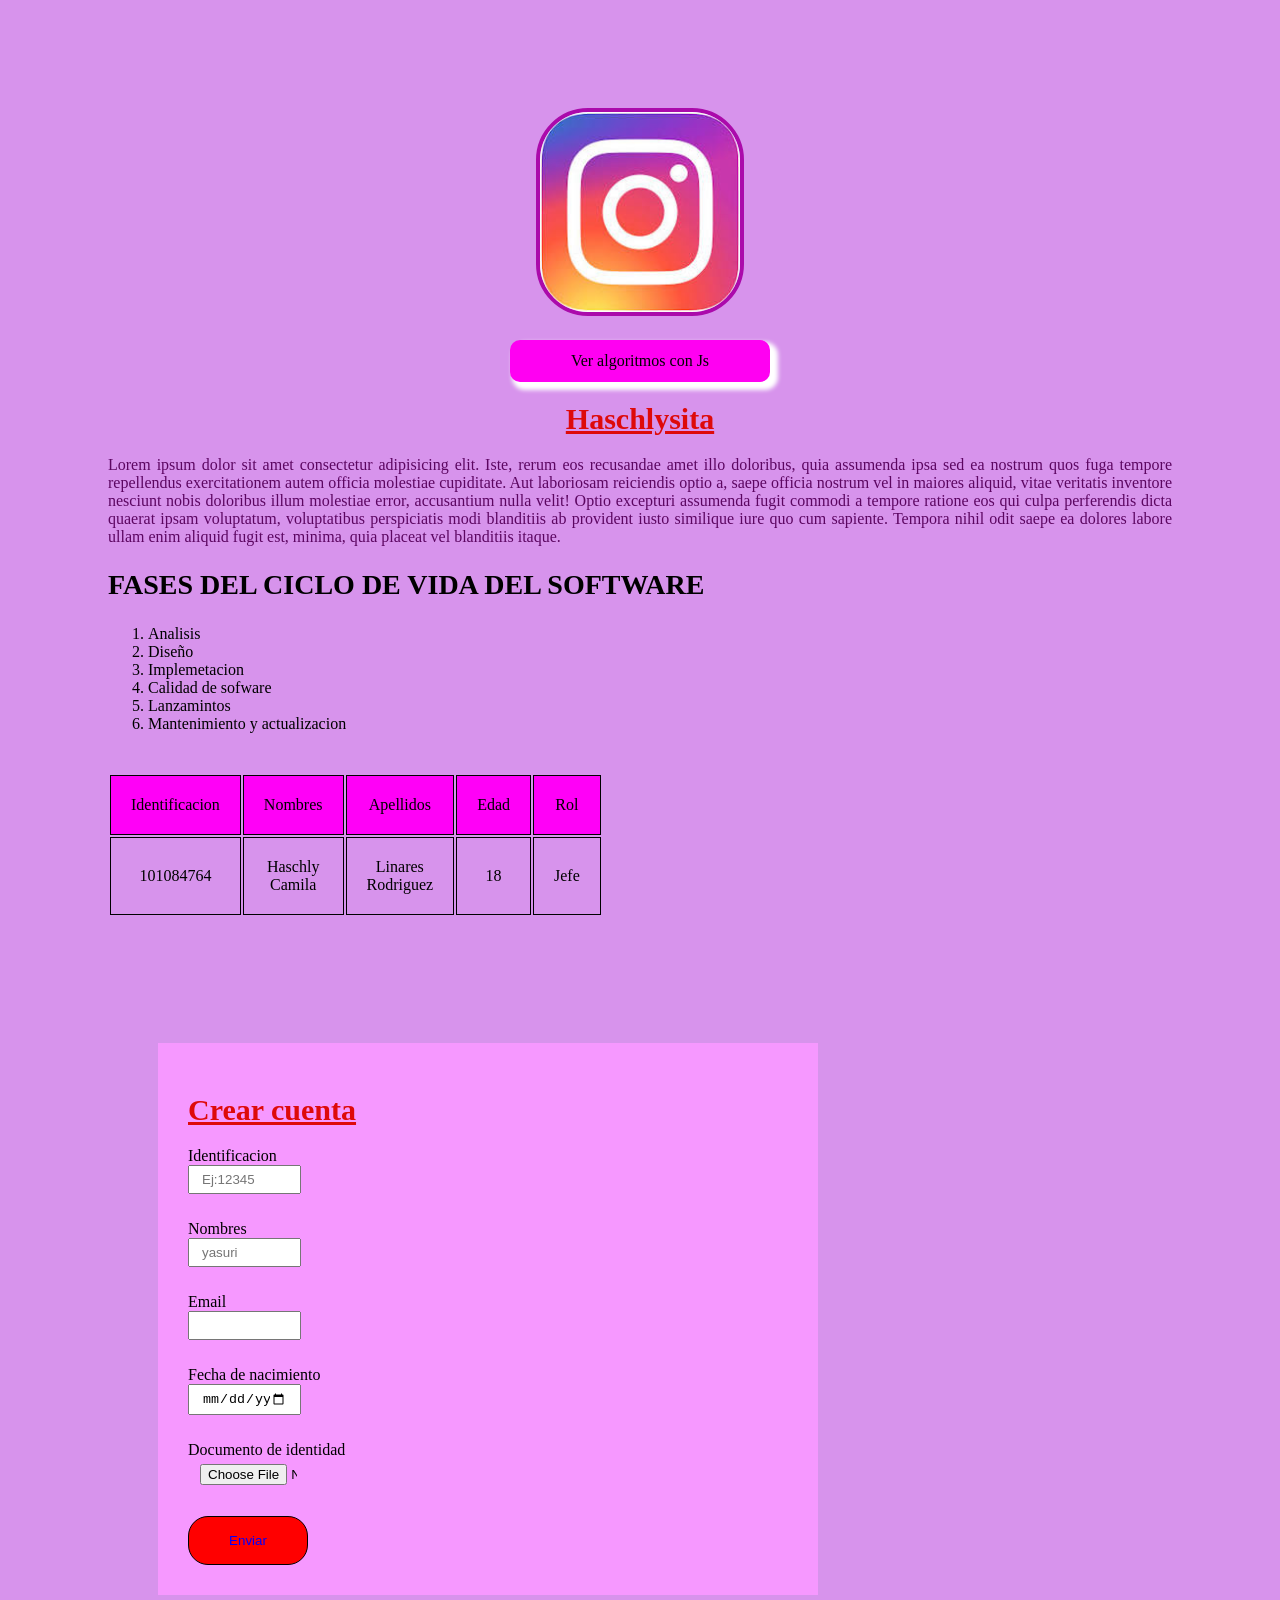
<file: index.html>
<!DOCTYPE html>
<html lang="es">
<head>
    <meta charset="UTF-8">
    <meta name="viewport" content="width=device-width, initial-scale=1.0">
    <title>Haschlysita</title>
    <link rel="stylesheet" href="css/styles.css">
</head>
<body>
   
    <a href="https://www.instagram.com/">
            <img id="logo" src="img/instagram.jfif" alt=""></a>
    <a href="algoritmos.html" id="btn">Ver algoritmos con Js</a>

    <h1>Haschlysita  </h1>

    <p>Lorem ipsum dolor sit amet consectetur adipisicing elit. Iste, rerum eos recusandae amet illo doloribus, quia assumenda ipsa sed ea nostrum quos fuga tempore repellendus exercitationem autem officia molestiae cupiditate. Aut laboriosam reiciendis optio a, saepe officia nostrum vel in maiores aliquid, vitae veritatis inventore nesciunt nobis doloribus illum molestiae error, accusantium nulla velit! Optio excepturi assumenda fugit commodi a tempore ratione eos qui culpa perferendis dicta quaerat ipsam voluptatum, voluptatibus perspiciatis modi blanditiis ab provident iusto similique iure quo cum sapiente. Tempora nihil odit saepe ea dolores labore ullam enim aliquid fugit est, minima, quia placeat vel blanditiis itaque.</p>

    <h2>FASES DEL CICLO DE VIDA DEL SOFTWARE</h2>
    <ol>
        <li>Analisis</li>
        <li>Diseño</li>
        <li>Implemetacion</li>
        <li>Calidad de sofware</li>
        <li>Lanzamintos</li>
        <li>Mantenimiento y actualizacion</li>

    </ol>

    <table>

        <tr class="cabecera">
            <td>Identificacion</td>
            <td>Nombres</td>
            <td>Apellidos</td>
            <td>Edad</td>
            <td>Rol</td>
        </tr>

        <tr>
            <td>101084764</td>
            <td>Haschly Camila</td>
            <td>Linares Rodriguez</td>
            <td>18</td>
            <td>Jefe</td>
        </tr>

    </table>

    <br> <br>

    <form action=" ">
        <h1>Crear cuenta</h1>
        <label for="">Identificacion</label>
        <input type="number" placeholder="Ej:12345">
        <label for="">Nombres</label>
        <input type="text" placeholder="yasuri">
        <label for="">Email</label>
        <input type="email">
        <label for="">Fecha de nacimiento</label>
        <input type="date">
        <label for="">Documento de identidad</label>
        <input type="file">
        <button>Enviar</button>
    </form>

    <iframe width="615" height="315" src="https://www.youtube.com/embed/bHvBzfzP-gE?si=2CzNQz-myQAz3WXj" title="YouTube video player" frameborder="0" allow="accelerometer; autoplay; clipboard-write; encrypted-media; gyroscope; picture-in-picture; web-share" allowfullscreen></iframe>

    <iframe src="https://www.google.com/maps/embed?pb=!4v1706541926925!6m8!1m7!1sGW0JkTaphLkDAiiH3jDgSg!2m2!1d4.601554729681523!2d-74.07154331337253!3f238.6607962003256!4f-2.749422914630401!5f0.7820865974627469" width="600" height="450" style="border:0;" allowfullscreen="" loading="lazy" referrerpolicy="no-referrer-when-downgrade"></iframe>

    <script src="js/main.js"></script>
</body>
</html>
</file>
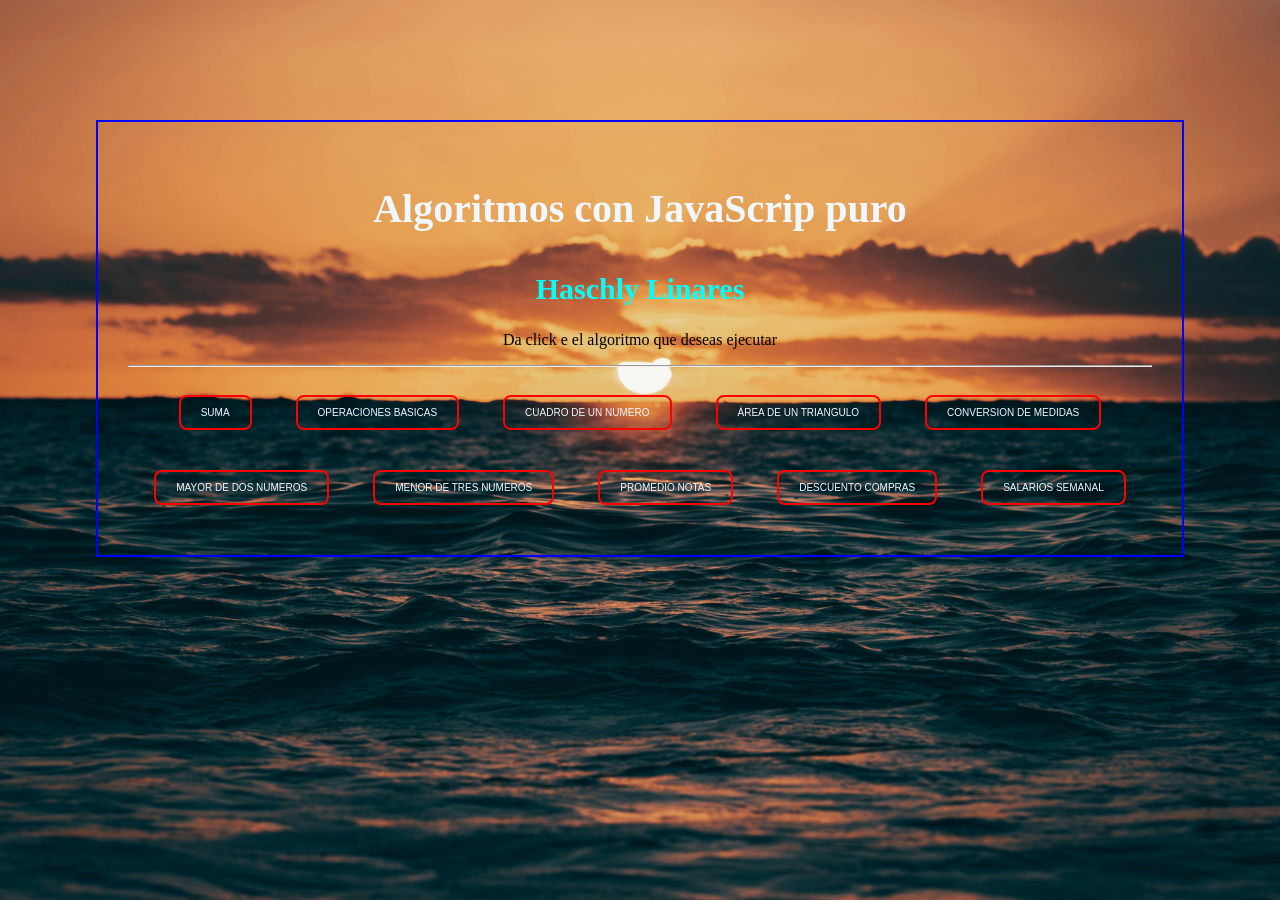
<file: algoritmos.html>
<!DOCTYPE html>
<html lang="en">
<head>
    <meta charset="UTF-8">
    <meta name="viewport" content="width=device-width, initial-scale=1.0">
    <title>Document</title>

    <link rel="stylesheet" href="css/algoritmos.css">
</head>
<body>


    <section id="cont-algoritmos">
        <h1>Algoritmos con JavaScrip puro</h1>
        <h2>Haschly Linares</h2>
        <p>Da click e el algoritmo que deseas ejecutar</p>
    
        <hr>

        <button onclick="suma()">SUMA</button>
        <button onclick="opBasicas()">OPERACIONES BASICAS</button>
        <button onclick="nCuadrado()">CUADRO DE UN NUMERO</button>
        <button onclick="Atriangulo()">ÁREA DE UN TRIANGULO</button>
        <button onclick="conMedidas()">CONVERSION DE MEDIDAS</button>
        <button onclick="Nmayor()">MAYOR DE DOS NUMEROS</button>
        <button onclick="Nmenores()">MENOR DE TRES NUMEROS </button>
        <button onclick="proNotas()">PROMEDIO NOTAS</button>
        <button onclick="desCompras()">DESCUENTO COMPRAS </button>
        <button onclick="salSemanal()">SALARIOS SEMANAL</button>
        
    </section>
    <script src="js/main.js"></script>
</body>
</html>
</file>
<file: css/styles.css>
body{
    background: rgb(215, 147, 236);
    text-align: center;
    padding: 100px;
}

#logo{
    width: 200px;
    border-radius: 25%;
    border: 4px solid rgb(171, 10, 171);
    transition: 1s;

}

#logo:hover{
    transform: rotate(360deg) scale(2,2);
    border: 4px dotted rgb(95, 237, 226);

}

h1{
    color: rgb(222, 10, 10);
    font-size: 30px;
    text-decoration: underline;
}

p{
    text-align: justify;
    color:rgb(92, 6, 97)
}
 h2{
    text-align: left;
    font-size: 28px;
    color:rgb(0, 0, 0);

 }
 ol{
    text-align: left;
 }

 table{
    width: 100px;
    margin: 40px 0;
    text-align: center;
    


 }
 tr,td{
     border:1px solid rgb(0, 0, 0)
 }

 td{
    padding: 20px;
 }

 .cabecera{
    background: rgb(255, 0, 247);
 }

 form{
    width: 600px;
    margin: 50px;
    background: rgb(246, 152, 255);
    padding: 30px;
    text-align: left;
 }

 label{
    display: block;
 }

 input{
    display: block;
    margin-bottom: 26px;
    padding: 5px 12px;
    width: 85px;

 }
  
 button{
    width: 120px;
    padding: 16px;
    border-radius: 20px;
    background: red;
    color:blue;
    border: 1px solid black;
    

 }
  button:hover{
    background: black;
    color: aqua;
    border-radius: 0;
  }

  iframe{
    margin: 40px 0;

  }

  #btn{

   display:block;
   padding: 12px 20px;
   background: rgb(255, 0, 242);
   color:rgb(2, 2, 2);
   border-radius: 10px;
   box-shadow: 5px 5px 4px 3px rgb(255, 255, 255);
   max-width: 220px;
   margin: 20px auto;
   text-decoration: none;
   transition: .5s;

  }

  #btn:hover{
   transform: scale(0.8);
   background: rgb(99, 2, 196);
   color: rgb(255, 255, 255);

  }
</file>
<file: css/algoritmos.css>
body{
    background: url("../img/paisaje.jpg");
    background-size: cover;
    background-position: center;
    margin: 0;
    padding: 0;
}   
#cont-algoritmos{
    width: 80%;
    margin: 120px auto;
    border:2px solid blue;
    text-align: center;
    padding: 30px;

}
 
h1{
    color: aliceblue;
    font-size: 40px;
    margin-bottom: 40px;

}

h2{
    color: aqua;
    font-size: 30px;
}

button{
    padding: 10px 20px;
    border: 2px solid red;
    background:transparent;
    color: aliceblue;
    margin: 20px;
    border-radius: 8px;
    font-size: 10px;
    cursor: pointer;
    transition: 5px;

}
</file>
